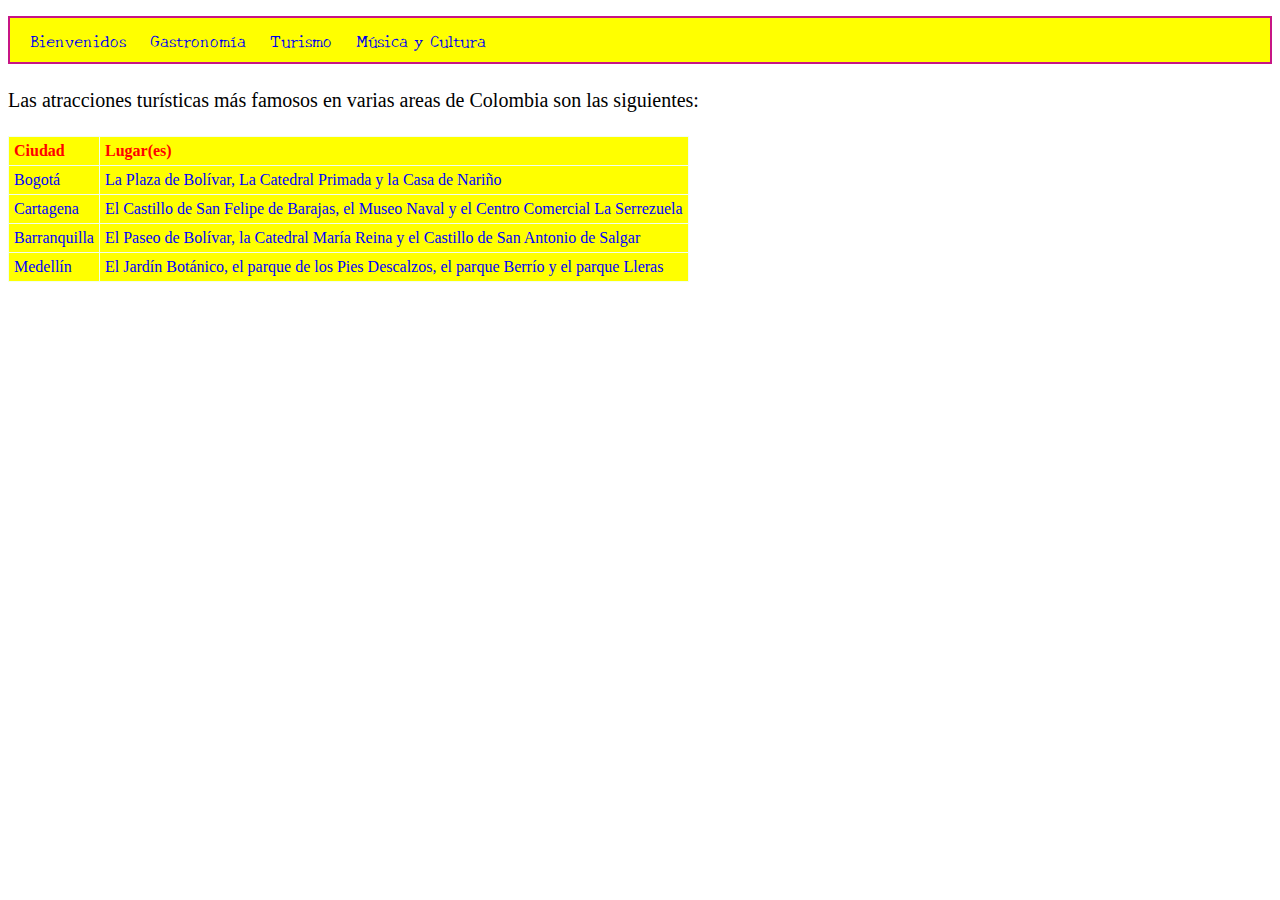
<file: turismo.html>
<!DOCTYPE html>
<html lang="en">
<head>
  <meta charset="UTF-8">
  <meta http-equiv="X-UA-Compatible" content="IE=edge">
  <meta name="viewport" content="width=device-width, initial-scale=1.0">
  <title>Turismo</title>
 <link rel="preconnect" href="https://fonts.gstatic.com">
  <link href="https://fonts.googleapis.com/css2?family=New+Tegomin&display=swap" rel="stylesheet">
  <link rel="stylesheet" href="style.css">
</head>
<body>
  <header></header> 
  <nav>
    <ul>
      <li><a href="index.html">Bienvenidos</a></li>
      <li><a href="gastronomia.html">Gastronomía</a></li>
      <li><a href="turismo.html">Turismo</a></li>
      <li><a href="cultura.html">Música y Cultura</a></li>
    </ul>
  </nav>
  <main>
    <p>Las atracciones turísticas más famosos en varias areas de Colombia son las siguientes:<p/>
    <table>
  <tr>
    <th>Ciudad</th>
    <th>Lugar(es)</th>
    
  </tr>
  <tr>
    <td>Bogotá</td>
    <td>La Plaza de Bolívar, La Catedral Primada y la Casa de Nariño</td>
  </tr>
  <tr>
    <td>Cartagena</td>
    <td>El Castillo de San Felipe de Barajas, el Museo Naval y el Centro Comercial La Serrezuela</td>
  </tr>
  <tr>
    <td>Barranquilla</td>
    <td>El Paseo de Bolívar, la Catedral María Reina y el Castillo de San Antonio de Salgar</td>
  </tr>
  <tr>
    <td>Medellín</td>
    <td>El Jardín Botánico, el parque de los Pies Descalzos, el parque Berrío y el parque Lleras</td>
  </tr>
</table>
  </main>
  <footer></footer>
</body>
</html>
</file>
<file: style.css>
nav ul li {
  display:inline;
  margin-left: 10px;
  margin-right: 10px;
  font-family: 'New Tegomin', serif;
}
nav ul {
  background-color: yellow;
  border-style: solid;
  border-color: MediumVioletRed;
  border-width: 2px;
  padding: 10px;
}
nav ul li a {
    text-decoration: none;
}
p {
  font-size:20px;
  font-family: 'Indie Flower', cursive;
  color: black;
  line-height:1.6;
  text-align:justify;
}
body {
  background-color: white;
}
table, th, td {
  border: 1px solid HoneyDew;
  border-collapse: collapse;
}
tr {
  background-color: yellow;
}
th, td {
  vertical-align: top;
  padding: 5px;
  text-align: left;
}
th {
  color: red;
}
td {
  color: blue;
}
</file>
